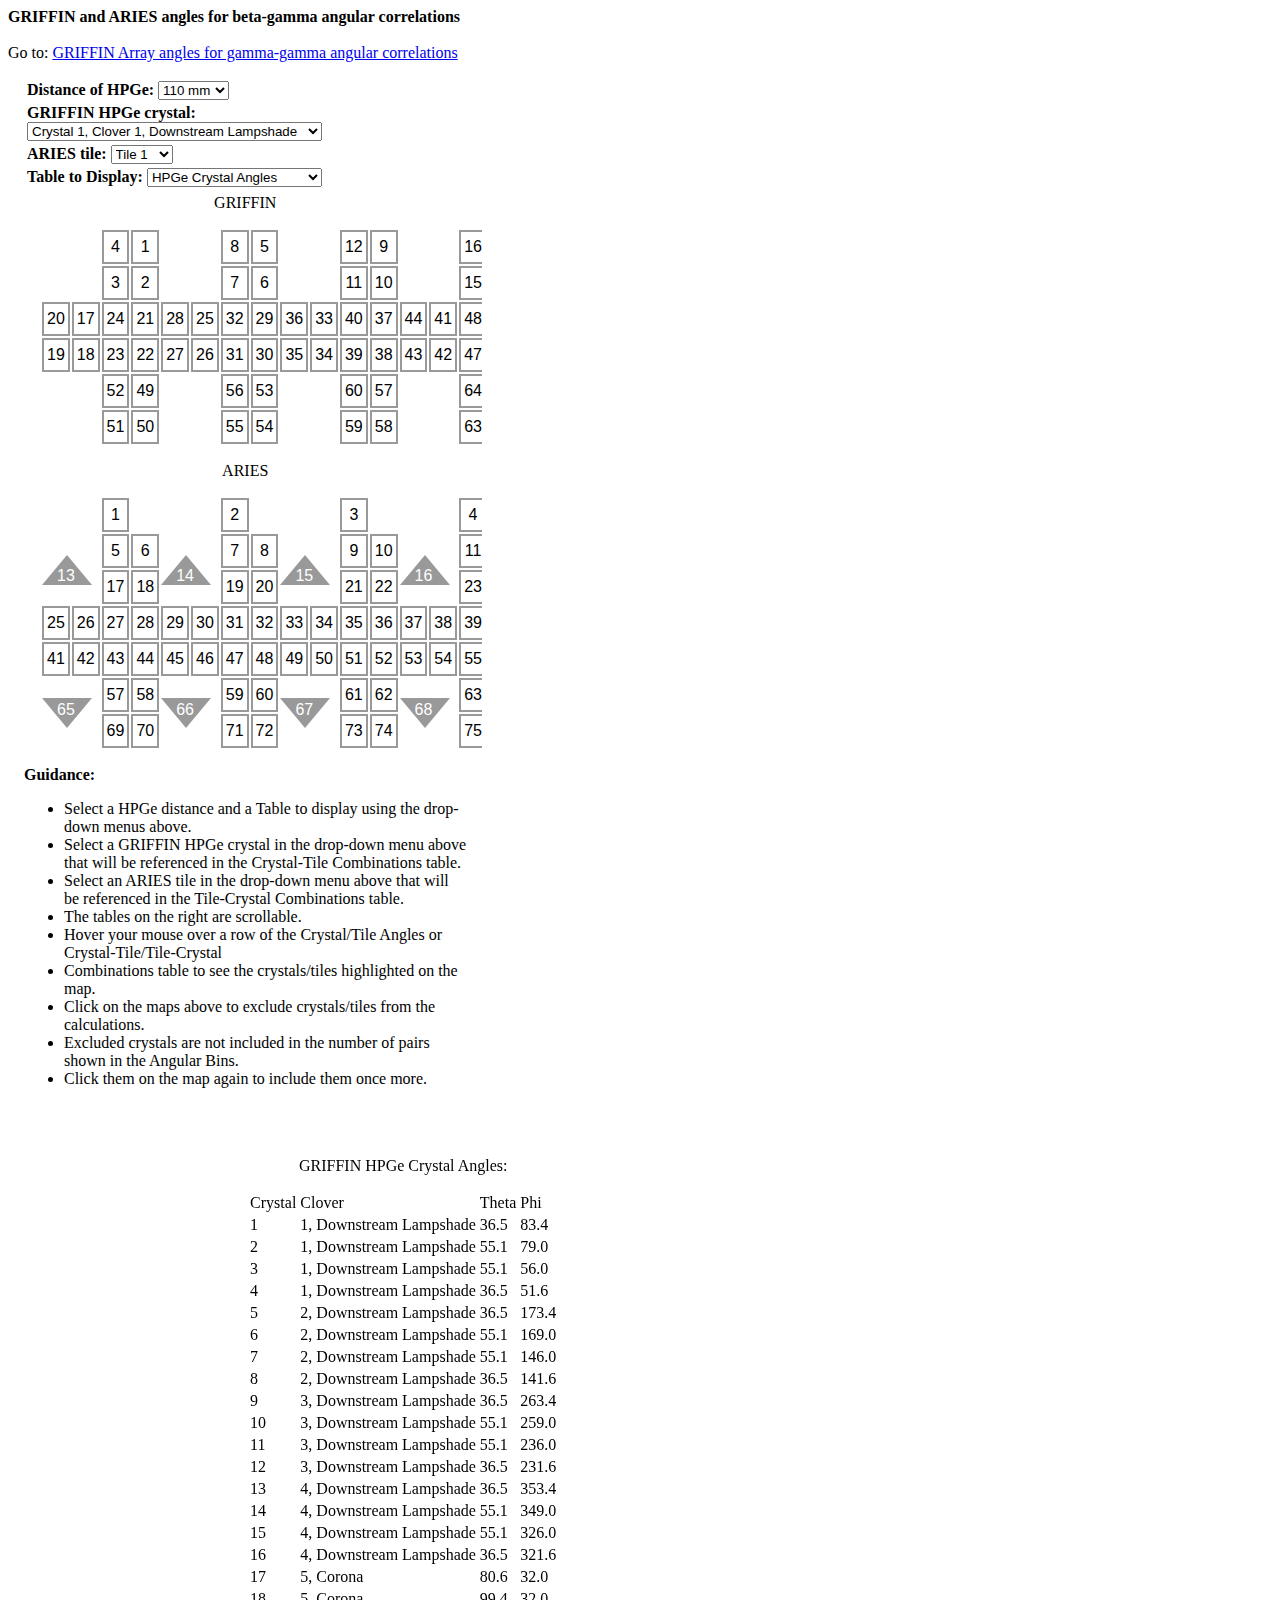
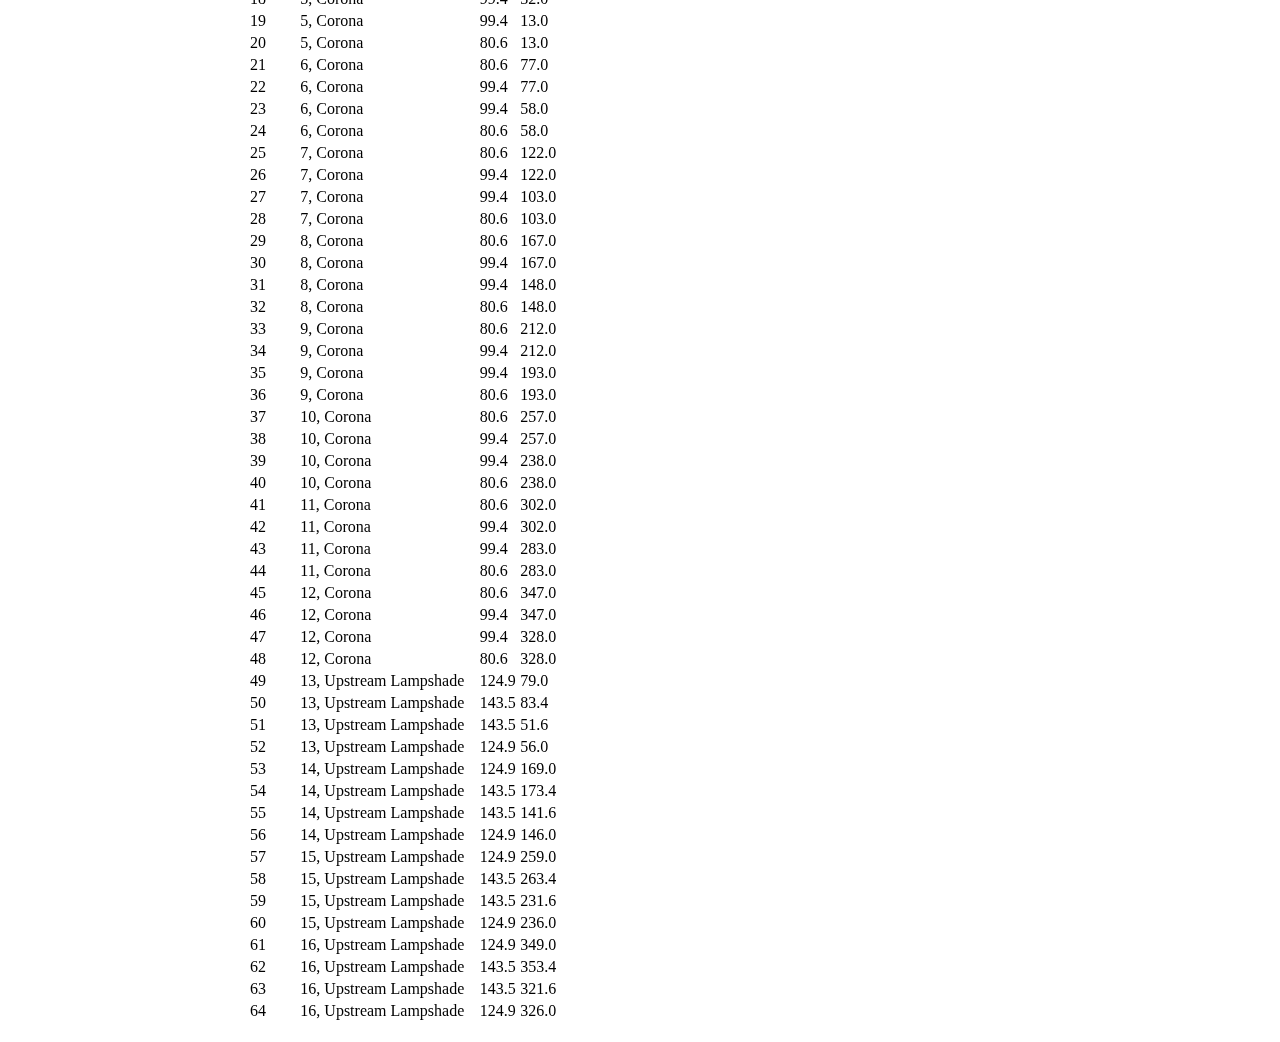
<file: griffin-aries-angle-mapper.html>
<html>
    <head>
        <title>GRIFFIN-ARIES Array angles</title>

        <link rel="stylesheet" href="griffin-aries-angle-mapper.css">
    </head>

    <body>
        <div id='header'><b>GRIFFIN and ARIES angles for beta-gamma angular correlations</b></div>
        <br>
	    
        <div>Go to: <a href="https://adamgarnsworthy.github.io/griffin-angle-mapper/griffin-angle-mapper.html">GRIFFIN Array angles for gamma-gamma angular correlations</a></div>
	
	<div id=ContainerDivMap>
	  
	<table align="center">
	  <tr><td align="left">
	    <label for="distanceSelector" class="right inline"><b>Distance of HPGe:</b></label>
	    <select id="distanceSelector" onchange="PlotTables()">
	      <option value="110">110 mm</option>
	      <option value="145">145 mm</option>
	    </select>
	  </td></tr>
	<tr><td align="left">
	    <label for="crystalSelector" class="right inline"><b>GRIFFIN HPGe crystal:</b></label>
	    <select id="crystalSelector" onchange="PlotTables()">
	    </select>
	  </td></tr>
	<tr><td align="left">
	    <label for="tileSelector" class="right inline"><b>ARIES tile:</b></label>
	    <select id="tileSelector" onchange="PlotTables()">
	    </select>
	  </td></tr>
	<tr><td align="left">
	    <label for="tableSelector" class="right inline"><b>Table to Display:</b></label>
	    <select id="tableSelector" onchange="PlotTables()">
	      <option value="crystals">HPGe Crystal Angles</option>
	      <option value="tiles">ARIES Tile Angles</option>
	      <option value="combinationsCrystal">Crystal-Tile Combinations</option>
	      <option value="combinationsTile">Tile-Crystal Combinations</option>
	      <option value="angles">Angular Bins</option>
	    </select>
	  </td></tr>
	<tr><td align="left" id="AngularBinCompositionSelectionContainer">
	  </td></tr>
	</table>

	GRIFFIN
	  <table id="MapTable" class="crystalMap" align="center"></table>
	    ARIES
	  <table id="MapTileTable" class="tileMap" align="center"></table>

	<p id="instructions" align="left">
	<b>Guidance:</b><br>
	<ul align="left">
	<li>Select a HPGe distance and a Table to display using the drop-down
	menus above.</li>
	<li>Select a GRIFFIN HPGe crystal in the drop-down menu above that will be
	referenced in the Crystal-Tile Combinations table.</li>
	<li>Select an ARIES tile in the drop-down menu above that will be
	referenced in the Tile-Crystal Combinations table.</li>
	<li>The tables on the right are scrollable.</li>
	<li>Hover your mouse over a row of the Crystal/Tile Angles or Crystal-Tile/Tile-Crystal
	<li>Combinations table to see the crystals/tiles highlighted on the map.</li>
        <li>Click on the maps above to exclude crystals/tiles from the calculations.</li>
	<li>Excluded crystals are not included in the number of pairs shown in
	the Angular Bins.</li>
	<li>Click them on the map again to include them once more.</li>
        </ul>
	</p>
	</div>

      <div id="ContainerDivTable">
	<p id="TableTitle"></p>
	<table id="MultiTable" align="center"></table>
	</div>
      </div>
      
      <div id='footer'></div>

      <script src="griffin-aries-angle-mapper.js" type="text/javascript"></script>
      
    </body>
</html>
</file>
<file: griffin-aries-angle-mapper.css>
body {
  background-color: #FFFFFF;
}

#ContainerDivMap {
  width: 35%;
  margin: auto;
  position:sticky;
  top: 5px;
  left: 0px;
  background-color: #FFFFFF;
  padding: 1em;
  border-radius: 1em;
  display: inline-block; 
  vertical-align:top;
  text-align: center;
  overflow: scroll;
}

#ContainerDivTable {
  width: 60%;
  margin: auto;
  position:relative;
  top: 5px;
  right: 0px;
  background-color: #FFFFFF;
  padding: 1em;
  border-radius: 1em;
  display: inline-block; 
  vertical-align:middle;
  text-align: center;
  overflow: scroll;
}
table.crystalMap {
      font: 1em/1.5em Helvetica, sans-serif;
      border: none;
      margin: 1em 1em 1em 1em;
    }
    td {
     border: none;
    }
    td.crystal  {
     border: 2px solid #999;
     padding: 3px;
     vertical-align: middle; 
     text-align: center;
    }

table.tileMap {
      font: 1em/1.5em Helvetica, sans-serif;
      border: none;
      margin: 1em 1em 1em 1em;
    }
    td {
     border: none;
    }
    td.tile  {
     border: 2px solid #999;
     padding: 3px;
     vertical-align: middle; 
     text-align: center;
    }
    td.gap  {
     border: none;
     padding: 0px;
     vertical-align: middle; 
     text-align: center;
    }
    
.tiletriangleDS-selected  {
     padding: 0px;
     vertical-align: bottom; 
     text-align: center;
    width:0; 
    border-bottom:30px solid green; 
    border-left:25px solid white; 
    border-right:25px solid white;
    }
.tiletriangleDS-selected p {
text-align: center;
vertical-align: middle;
color: black;
    bottom: -10px;
    left: -10px;
    position: relative;
    width: 1px;
    height: 1px;
    margin: 0px;
    }
.tiletriangleDS-highlighted  {
     padding: 0px;
     vertical-align: bottom; 
     text-align: center;
    width:0; 
    border-bottom:30px solid yellow; 
    border-left:25px solid white; 
    border-right:25px solid white;
    }
.tiletriangleDS-highlighted p {
text-align: center;
vertical-align: middle;
color: black;
    bottom: -10px;
    left: -10px;
    position: relative;
    width: 1px;
    height: 1px;
    margin: 0px;
    }
.tiletriangleDS-excluded  {
     padding: 0px;
     vertical-align: bottom; 
     text-align: center;
    width:0; 
    border-bottom:30px solid red; 
    border-left:25px solid white; 
    border-right:25px solid white;
    }
.tiletriangleDS-excluded p {
text-align: center;
vertical-align: middle;
color: white;
    bottom: -10px;
    left: -10px;
    position: relative;
    width: 1px;
    height: 1px;
    margin: 0px;
    }
.tiletriangleDS  {
     padding: 0px;
     vertical-align: bottom; 
     text-align: center;
    width:0; 
    border-bottom:30px solid #999; 
    border-left:25px solid white; 
    border-right:25px solid white;
    }
.tiletriangleDS p {
text-align: center;
vertical-align: middle;
color: white;
    bottom: -10px;
    left: -10px;
    position: relative;
    width: 1px;
    height: 1px;
    margin: 0px;
    }
.tiletriangleUS-selected  {
     padding: 0px;
     vertical-align: top; 
     text-align: center;
    width:0; 
    border-top:30px solid green; 
    border-left:25px solid white; 
    border-right:25px solid white;
    }
.tiletriangleUS-selected p {
text-align: center;
vertical-align: middle;
color: black;
    bottom: 30px;
    left: -10px;
    position: relative;
    width: 1px;
    height: 1px;
    margin: 0px;
    }
.tiletriangleUS-highlighted  {
     padding: 0px;
     vertical-align: top; 
     text-align: center;
    width:0; 
    border-top:30px solid yellow; 
    border-left:25px solid white; 
    border-right:25px solid white;
    }
.tiletriangleUS-highlighted p {
text-align: center;
vertical-align: middle;
color: black;
    bottom: 30px;
    left: -10px;
    position: relative;
    width: 1px;
    height: 1px;
    margin: 0px;
    }
.tiletriangleUS-excluded  {
     padding: 0px;
     vertical-align: top; 
     text-align: center;
    width:0; 
    border-top:30px solid red; 
    border-left:25px solid white; 
    border-right:25px solid white;
    }
.tiletriangleUS-excluded p {
text-align: center;
vertical-align: middle;
color: white;
    bottom: 30px;
    left: -10px;
    position: relative;
    width: 1px;
    height: 1px;
    margin: 0px;
    }
.tiletriangleUS  {
     padding: 0px;
     vertical-align: top; 
     text-align: center;
    width:0; 
    border-top:30px solid #999; 
    border-left:25px solid white; 
    border-right:25px solid white;
    }
.tiletriangleUS p {
text-align: center;
vertical-align: middle;
color: white;
    bottom: 30px;
    left: -10px;
    position: relative;
    width: 1px;
    height: 1px;
    margin: 0px;
    }
</file>
